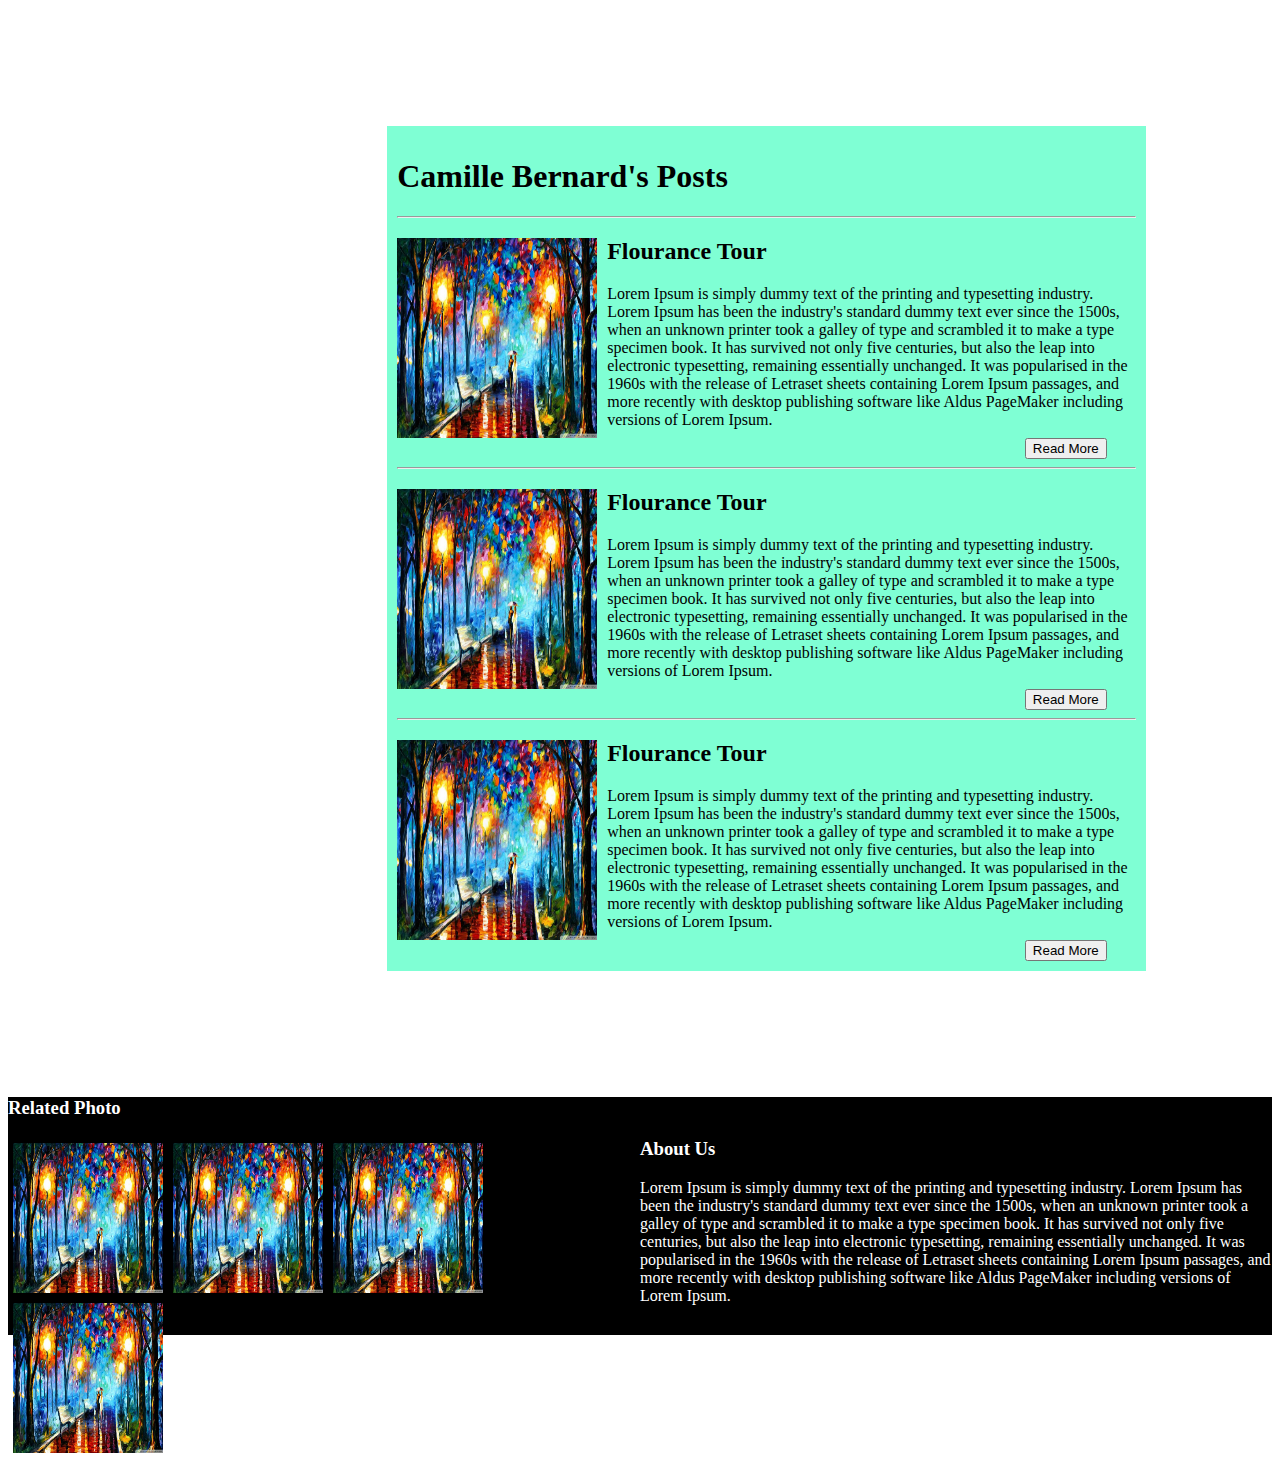
<file: M2_final/index.html>
<!DOCTYPE html>
<html lang="en">
<head>
    <meta charset="UTF-8">
    <meta http-equiv="X-UA-Compatible" content="IE=edge">
    <meta name="viewport" content="width=device-width, initial-scale=1.0">
    <title>Chapter 1</title>
    <link rel="stylesheet" href="css/index.css">
</head>
<body>
    <div id="top">
        <h1>Camille Bernard's Posts</h1>
        <hr>
        <div>
            <img src="p3.jpg" alt="">
            <article>
                <h2>Flourance Tour</h2>
                Lorem Ipsum is simply dummy text of the printing and typesetting industry. Lorem Ipsum has been the industry's standard dummy text ever since the 1500s, when an unknown printer took a galley of type and scrambled it to make a type specimen book. It has survived not only five centuries, but also the leap into electronic typesetting, remaining essentially unchanged. It was popularised in the 1960s with the release of Letraset sheets containing Lorem Ipsum passages, and more recently with desktop publishing software like Aldus PageMaker including versions of Lorem Ipsum.
                <button>Read More</button>
            </article>
            
            <hr>
        </div>
        <div>
            <img src="p3.jpg" alt="">
            <article>
                <h2>Flourance Tour</h2>
                Lorem Ipsum is simply dummy text of the printing and typesetting industry. Lorem Ipsum has been the industry's standard dummy text ever since the 1500s, when an unknown printer took a galley of type and scrambled it to make a type specimen book. It has survived not only five centuries, but also the leap into electronic typesetting, remaining essentially unchanged. It was popularised in the 1960s with the release of Letraset sheets containing Lorem Ipsum passages, and more recently with desktop publishing software like Aldus PageMaker including versions of Lorem Ipsum.
                <button>Read More</button>
            </article>
            <hr>
        </div>
        <div>
            <img src="p3.jpg" alt="">
            <article>
                <h2>Flourance Tour</h2>
                Lorem Ipsum is simply dummy text of the printing and typesetting industry. Lorem Ipsum has been the industry's standard dummy text ever since the 1500s, when an unknown printer took a galley of type and scrambled it to make a type specimen book. It has survived not only five centuries, but also the leap into electronic typesetting, remaining essentially unchanged. It was popularised in the 1960s with the release of Letraset sheets containing Lorem Ipsum passages, and more recently with desktop publishing software like Aldus PageMaker including versions of Lorem Ipsum.
                <button>Read More</button>
            </article>       
        </div>
    </div>

    <footer>
        <div class="col1">
                <h3>Related Photo</h3>
                <img src="p3.jpg" alt="">
                <img src="p3.jpg" alt="">
                <img src="p3.jpg" alt="">
                <img src="p3.jpg" alt="">
        </div>
        <div class="col2">
            <h3>About Us</h3>
            Lorem Ipsum is simply dummy text of the printing and typesetting industry. Lorem Ipsum has been the industry's standard dummy text ever since the 1500s, when an unknown printer took a galley of type and scrambled it to make a type specimen book. It has survived not only five centuries, but also the leap into electronic typesetting, remaining essentially unchanged. It was popularised in the 1960s with the release of Letraset sheets containing Lorem Ipsum passages, and more recently with desktop publishing software like Aldus PageMaker including versions of Lorem Ipsum.
        </div>
        
    </footer>
    
</body>
</html>
</file>
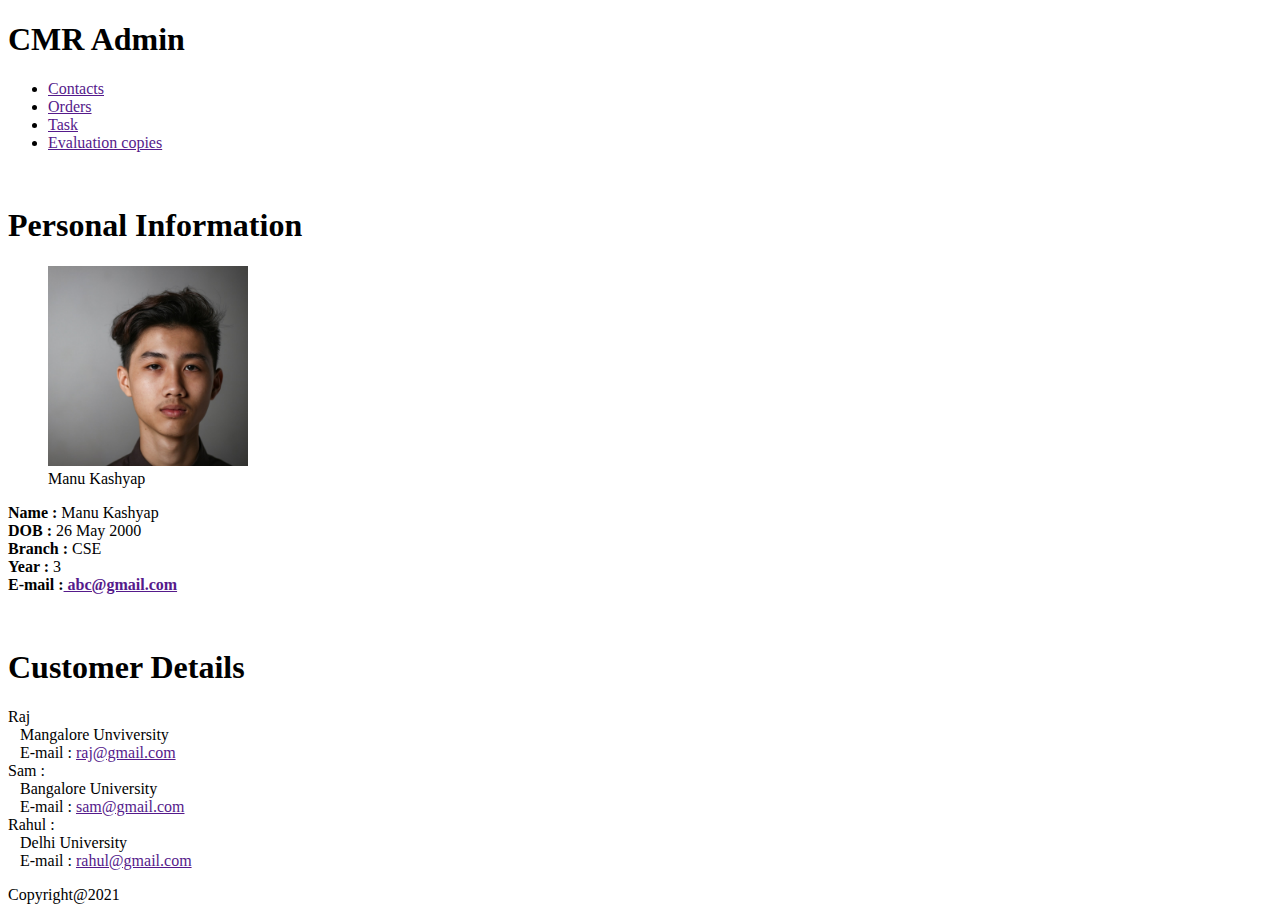
<file: index(M1_Assignment1).html>
<!DOCTYPE html>
<html>
    <head>
        <title>MODULE-1  Assignment 1</title>
        

    </head>
    <body>
        <header>
            <nav>
            <h1> CMR Admin</h1>
                <ul>
                    <li><a href="">Contacts</a></li>
                    <li><a href="">Orders</a></li>
                    <li><a href="">Task</a></li>
                    <li><a href="">Evaluation copies</a></li>
                </ul>
            </nav>
        </header>
        <br> 
        <section>       
        <h1>Personal Information</h1>
                <figure>
                    <img src="image\pic2.jpg" alt="Picture" width="200" height="200">
                    <figcaption>Manu Kashyap</figcaption>
                </figure>
                <p><b>Name :</b>  Manu Kashyap<br>   <b>DOB :</b>  26 May 2000<br>    <b>Branch :</b>  CSE <br>    <b>Year :</b>  3 <br>
                <b>E-mail :<a href="" > abc@gmail.com</a></b></p>
        </section>        
        <br>       
        <section>
            <h1>Customer Details</h1>
            <p>
                Raj <br> &nbsp;&nbsp; Mangalore Unviversity<br> &nbsp;&nbsp; E-mail : <a href="">raj@gmail.com</a>
                <br>
                Sam :<br> &nbsp;&nbsp; Bangalore University<br> &nbsp;&nbsp; E-mail : <a href="">sam@gmail.com</a>
                <br>
                Rahul :<br> &nbsp;&nbsp; Delhi University<br> &nbsp;&nbsp; E-mail : <a href="">rahul@gmail.com</a>
            </p>
        </section>

        <footer>
            Copyright@2021
        </footer>


    </body>


</html>
</file>
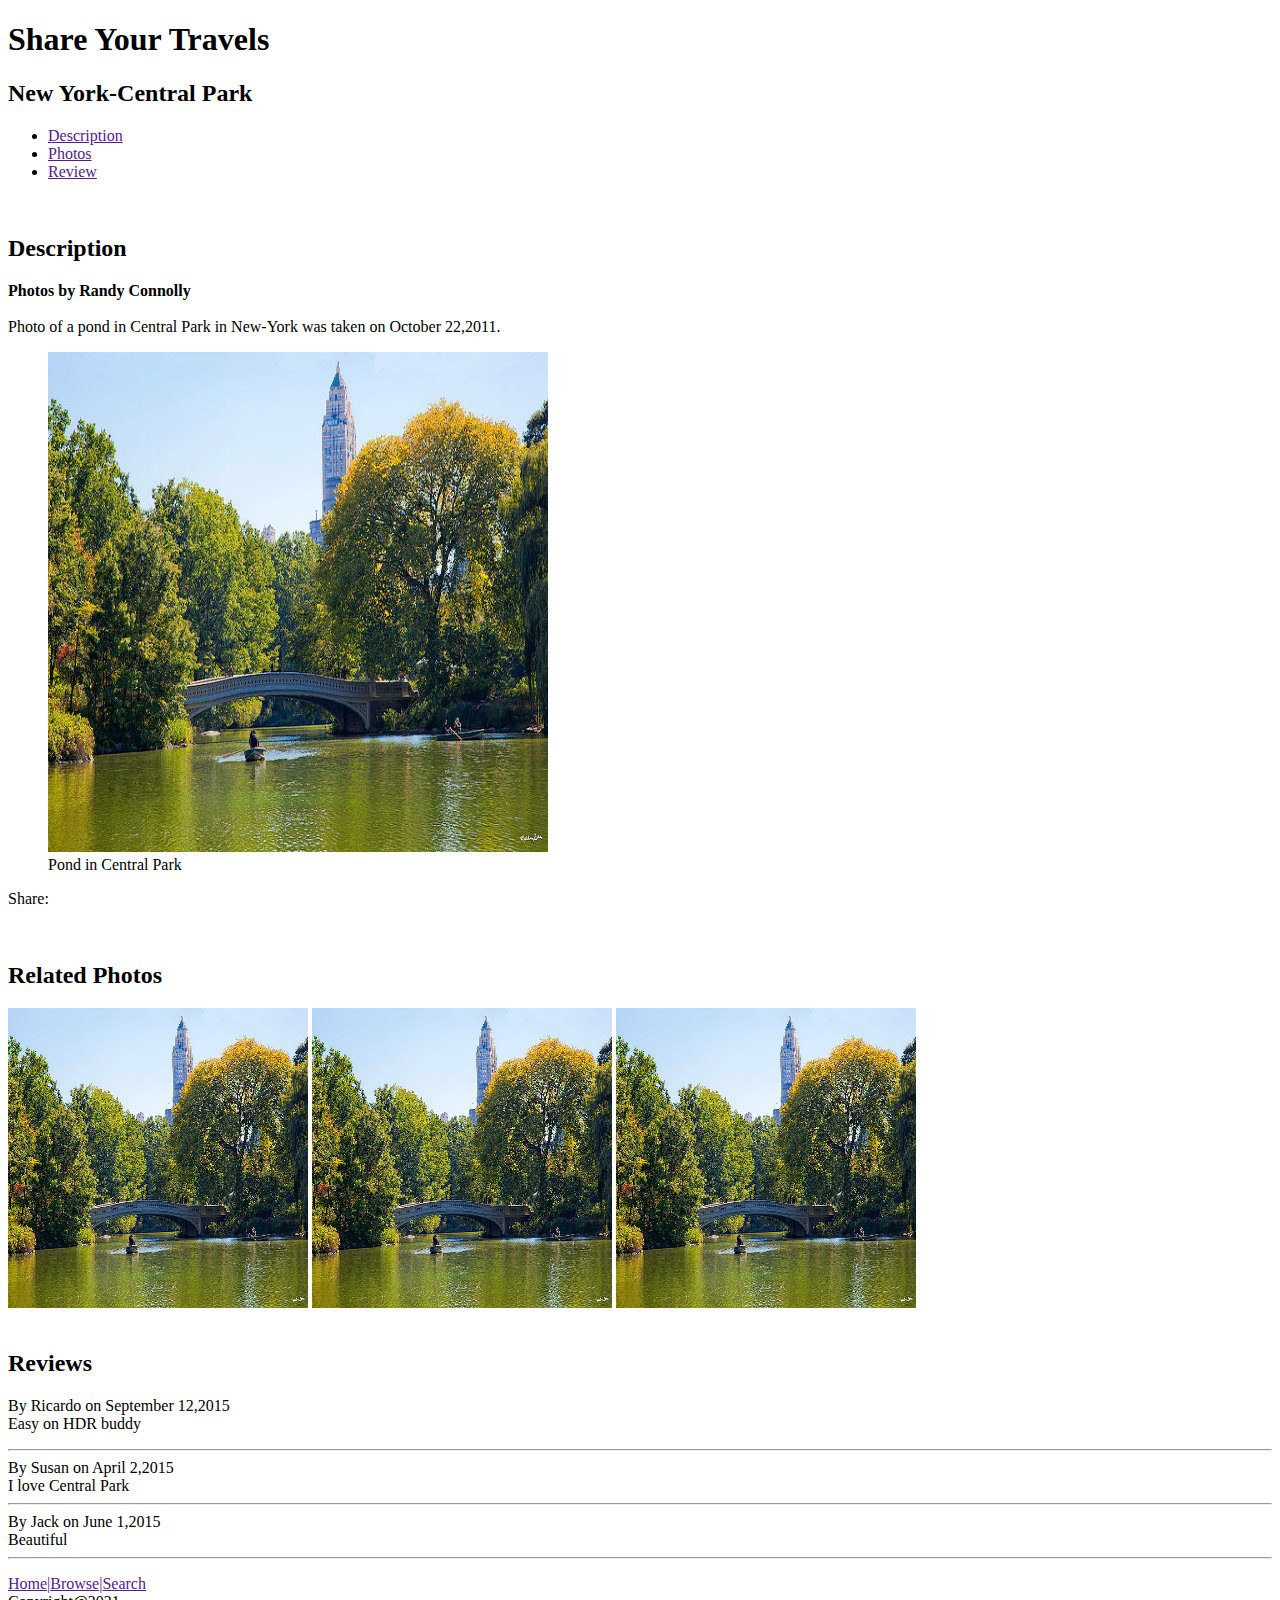
<file: M1_Assignment2.html>
<!DOCTYPE html>
<html lang="en">
<head>
    <meta charset="UTF-8">
    <meta http-equiv="X-UA-Compatible" content="IE=edge">
    <meta name="viewport" content="width=device-width, initial-scale=1.0">
    <title>Travel(M1- Assignment 2)</title>

    <h1>Share Your Travels</h1>
    <nav>
        <h2> New York-Central Park</h2>
            <ul>
                <li><a href="">Description</a></li>
                <li><a href="">Photos</a></li>
                <li><a href="">Review</a></li>
                
            </ul>
        

    </nav>
</head>
<body>
    <br>
    <section>
        <h2>Description</h2>
        <p>
            <b>Photos by Randy Connolly</b><br>
            <br>Photo of a pond in Central Park in New-York was taken on October 22,2011.
            <figure>
                <img src="image\pond.jpg" alt="Picture" width="500" height="500">
                <figcaption>Pond in Central Park</figcaption>
            </figure>
            Share: 
        </p>

    </section>
    <br>
    <section>
        <h2>Related Photos</h2>
        <img src="image\pond.jpg" alt="Picture" width="300" height="300">
        <img src="image\pond.jpg" alt="Picture" width="300" height="300">
        <img src="image\pond.jpg" alt="Picture" width="300" height="300">
    </section>
    <br>
    <section>
        <h2>Reviews</h2>
        <p>
            By Ricardo on September 12,2015 <br>
            Easy on HDR buddy 
            <hr>
            By Susan on April 2,2015 <br>
            I love Central Park
            <hr>
            By Jack on June 1,2015 <br>
            Beautiful
            <hr>
        </p>
    </section>
    <footer>
        <a href="">Home|</a><a href="">Browse|</a><a href="">Search</a>
        <br>Copyright@2021
    </footer>
</body>
</html>
</file>
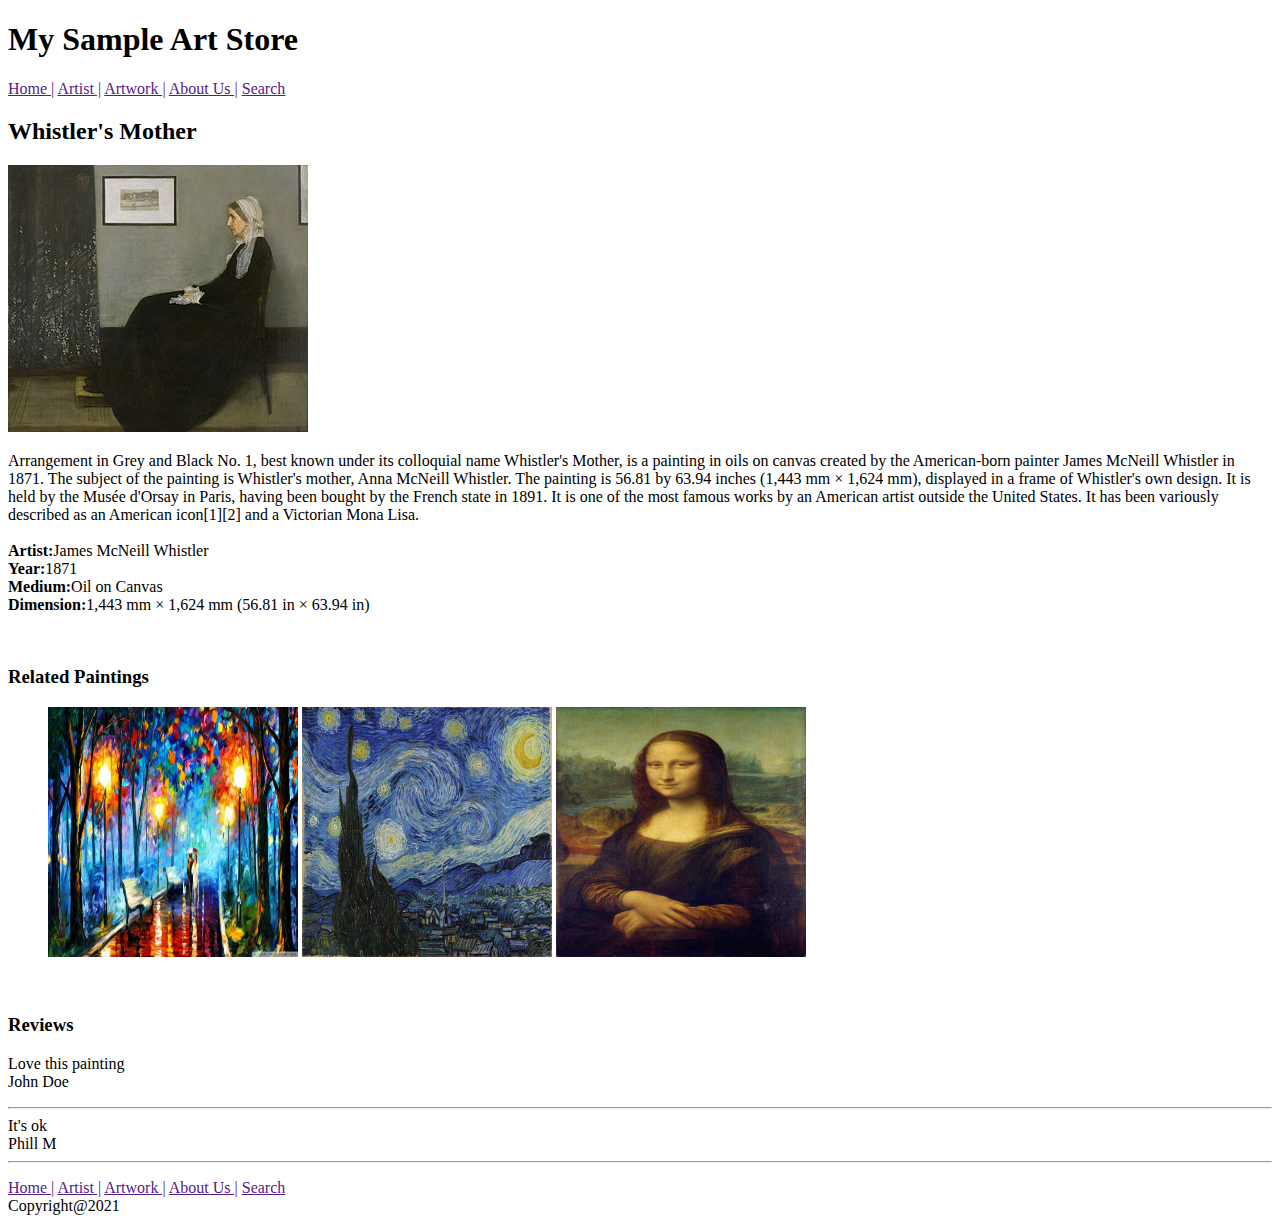
<file: M1_Assignment3.html>
<!DOCTYPE html>
<html lang="en">
<head>
    <meta charset="UTF-8">
    <meta http-equiv="X-UA-Compatible" content="IE=edge">
    <meta name="viewport" content="width=device-width, initial-scale=1.0">
    <title>M1- Assignment 3</title>
    <h1> My Sample Art Store</h1>
    <nav>
        <a href="">Home |</a>
        <a href="">Artist |</a>
        <a href="">Artwork |</a>
        <a href="">About Us |</a>
        <a href="">Search </a>
    </nav>
</head>
<body>
    
    <section>
        <h2>Whistler's Mother</h2>
        
            <img src="image\wm.jpg">
        
        <p>
            Arrangement in Grey and Black No. 1, best known under its colloquial name Whistler's Mother, is a painting in oils on canvas created by the American-born painter James McNeill Whistler in 1871. The subject of the painting is Whistler's mother, Anna McNeill Whistler. The painting is 56.81 by 63.94 inches (1,443 mm × 1,624 mm), displayed in a frame of Whistler's own design. It is held by the Musée d'Orsay in Paris, having been bought by the French state in 1891. It is one of the most famous works by an American artist outside the United States. It has been variously described as an American icon[1][2] and a Victorian Mona Lisa.<br>
            <br>
            <b>Artist:</b>James McNeill Whistler<br>
            <b>Year:</b>1871<br>
            <b>Medium:</b>Oil on Canvas<br>
            <b>Dimension:</b>1,443 mm × 1,624 mm (56.81 in × 63.94 in)<br>

        
        </p>
    </section>
    <br>
    <section>
        <h3>Related Paintings</h3>
        <figure>
            <img src="image\p3.jpg" width="250" height="250">
            <img src="image\p2.jpg" width="250" height="250">
            <img src="image\p1.jpg" width="250" height="250">
        </figure>
    </section>
    <br>

    <h3>Reviews</h3>
    <p>
        Love this painting<br>
        John Doe
        <hr>
        It's ok<br>
        Phill M
        <hr>
    </p>

    <footer>
        <a href="">Home |</a>
        <a href="">Artist |</a>
        <a href="">Artwork |</a>
        <a href="">About Us |</a>
        <a href="">Search </a>
        <br>Copyright@2021
    </footer>

    
</body>
</html>
</file>
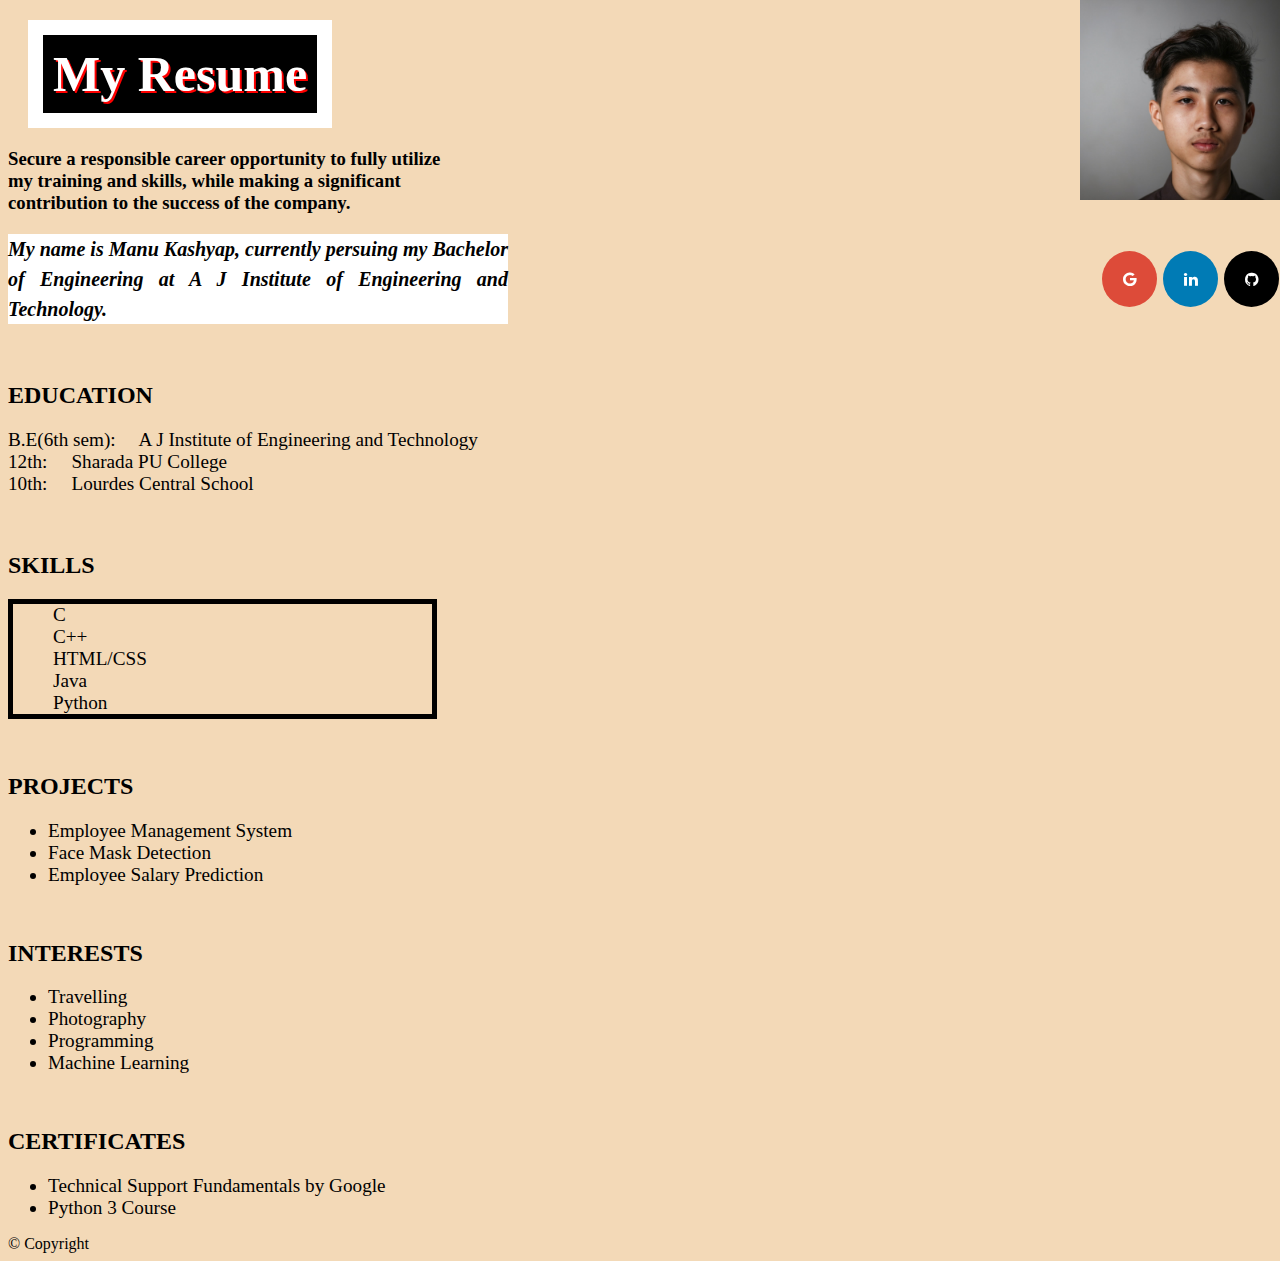
<file: M1_Assignment 4/M1_Assignment4.html>
<!DOCTYPE html>
<html lang="en">
<head>
    <meta charset="UTF-8">
    <meta http-equiv="X-UA-Compatible" content="IE=edge">
    <meta name="viewport" content="width=device-width, initial-scale=1.0">
    <title>Resume</title>
    <link rel="stylesheet" href="css/resume.css">
    <link rel="stylesheet" href="https://cdnjs.cloudflare.com/ajax/libs/font-awesome/4.7.0/css/font-awesome.min.css">
</head>
<body>
    
    <style>
        body{
            background-image: url('image/pic2.jpg');
            background-repeat: no-repeat;
            background-attachment: fixed;
            background-position: top right;
            background-size: 200px 200px;
    
        }
    </style>
    

    <section>
        <h1 style="color: white; background-color: black; width: fit-content;">My Resume</h1>
        <h3 style="width: 450px;">Secure a responsible career opportunity to fully utilize my training and skills, while making a significant contribution to the success of the company.</h3>
        <p id="intro">My name is Manu Kashyap, currently persuing my Bachelor of Engineering at A J Institute of Engineering and Technology. 
        </p>
    </section>
    
    <br>
    
    <section>
        <h2>EDUCATION</h2>
        <p class="p1">B.E(6th sem):&emsp; A J Institute of Engineering and Technology
        <br>12th:&emsp; Sharada PU College
        <br>10th:&emsp; Lourdes Central School  
        </p>
    </section>

    <br>

    <section>
        <h2>SKILLS</h2>
            <ul id="skill">
                <li>C</li>
                <li>C++</li>
                <li>HTML/CSS</li>
                <li>Java</li>
                <li>Python</li>
        </ul>
    </section>

    <br>

    <section>
        <h2>PROJECTS</h2>
            <ul>
                <li>Employee Management System</li>
                <li>Face Mask Detection</li>
                <li>Employee Salary Prediction</li>
            </ul>
    </section>

    <br>
    
    <section>
        <h2>INTERESTS</h2>
            <ul>
                <li>Travelling</li>
                <li>Photography</li>
                <li>Programming</li>
                <li>Machine Learning</li>
            
        </ul> 
    </section>

    <br>
    
    <section>
        <h2>CERTIFICATES</h2>
            <ul>
                <li>Technical Support Fundamentals by Google</li>
                <li>Python 3 Course</li>
            </ul> 
    </section>

</body>

<section id="icon">
    <a href="mailto:manucashyap@gmail.com" target="_blank" class="fa fa-google" ></a>
    <a href="https://in.linkedin.com/in/manu-kashyap-7a9b18190" target="_blank" class="fa fa-linkedin"></a>
    <a href="https://github.com/manucashyap" target="_blank" class="fa fa-github"></a>
</section>

<footer>
    &copy; Copyright

</footer>
</html>
</file>
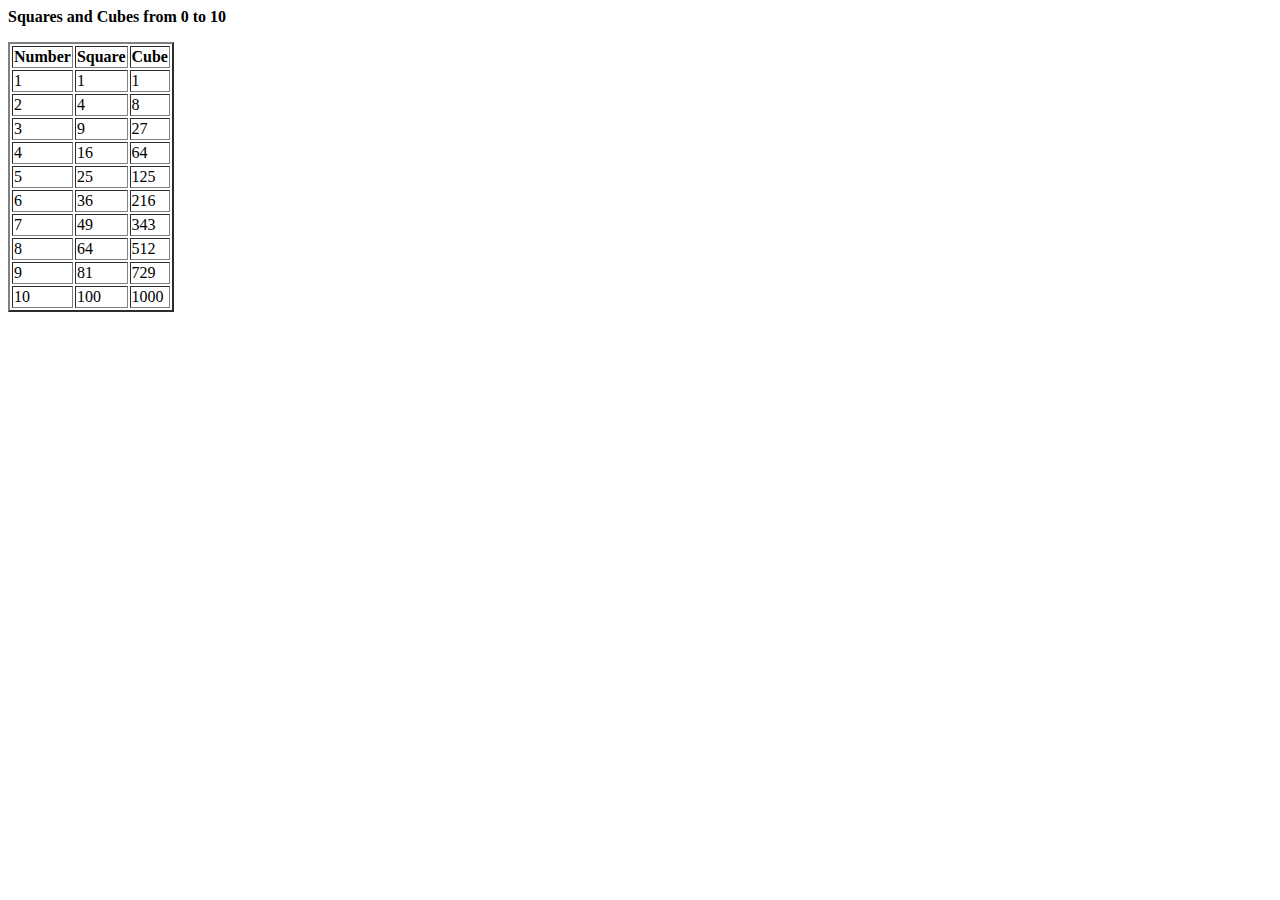
<file: M3_A1/sq_cu.html>
<html>
<head><title> Squares and Cubes </title></head>
<script>
    document.write('<p><b>Squares and Cubes from 0 to 10</b></p>');
    document.write('<table border="2" cellspacing="2">');
    document.write('<th> Number </th> <th> Square </th> <th> Cube </th>');
    for(var i=1;i<=10;i++)
        document.write("<tr><td>"+ i +"</td><td>"+ i*i + "</td><td>"+ i*i*i +"</td></tr>");
    document.write("</table>");
</script>
</html>
</file>
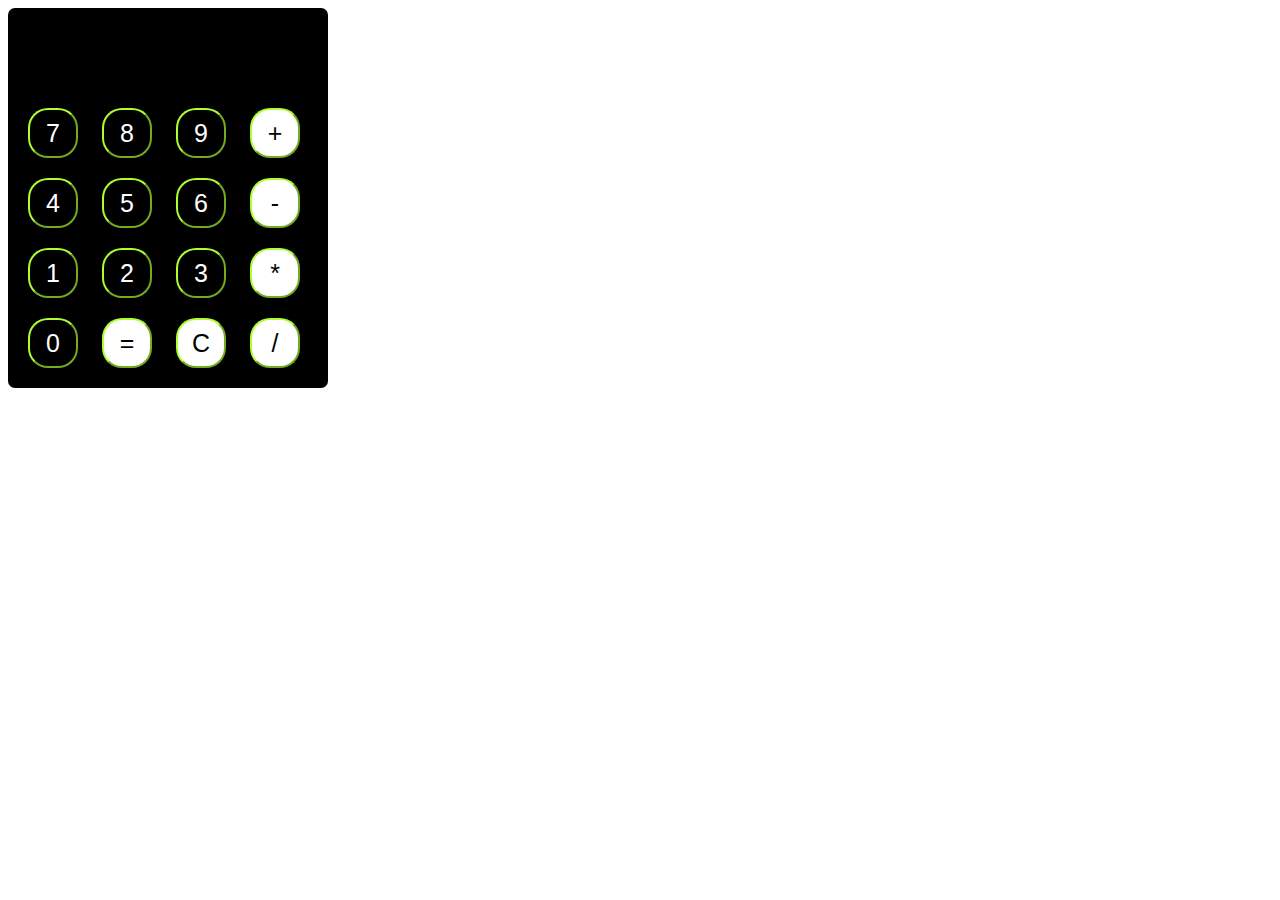
<file: M3_A1/calci/calci.html>
<!DOCTYPE html>
<html lang="en">
<head>
    <meta charset="UTF-8">
    <meta http-equiv="X-UA-Compatible" content="IE=edge">
    <meta name="viewport" content="width=device-width, initial-scale=1.0">
    <title>Calculator</title>
    <link rel="stylesheet" href="calci.css">
</head>
<body>
    
  <div class="calculator">

    <input type="text" class="display" disabled>
    
    <div class="keys">
      <div class="row">
        <button value="7">7</button>
        <button value="8">8</button>
        <button value="9">9</button>
        <button value="+" class="operator">+</button>
      </div>
      <div class="row">
        <button value="4">4</button>
        <button value="5">5</button>
        <button value="6">6</button>
        <button value="-" class="operator">-</button>
      </div>
      <div class="row">
        <button value="1">1</button>
        <button value="2">2</button>
        <button value="3">3</button>
        <button value="*" class="operator">*</button>
      </div>
      <div class="row">
        <button value="0">0</button>
        <button value="=" class="operator">=</button>
        <button value="C" class="operator">C</button>
        <button value="/" class="operator">/</button>
      </div>
    </div>
  </div>
  <script type="text/javascript" src="script.js"></script>
</body>
</body>
</html>
</file>
<file: M2_final/css/index.css>
#top {
    background-color: aquamarine;
    margin-top: 10%;
    margin-right: 10%;
    margin-left: 30%;
    margin-bottom: 10%;
    padding: 10px;
}

div img {
    width: 200px;
    height: 200px;
    float: left;
    padding-right: 10px;
}

button {
   
    margin-left: 85%;
}

footer img {
    width: 150px;
    height: 150px;
    padding: 5px;
}

footer {
    background-color: black;
    color: white;
    padding-bottom: 30px;
    
    
}

.col1 {
    width: 50%;
}

.col2 {
    margin-left: 50%;
    width: 50%;
}
</file>
<file: M1_Assignment 4/css/resume.css>
body{
    background-color: rgb(243, 217, 183);
    
}

section h1{
    font-size: 50px;
    border: 15px solid white;
    padding: 10px;
    margin: 20px;
    text-shadow: 2px 2px red;
}

p.p1{
    font-size: larger;
}

p#intro{
    font-style:oblique;
    font-size: 20px;
    font-weight: bold;
    text-align: justify;
    width: 500px;
    line-height: 1.5;
    background-color: white;
}

section li{
    font-size: larger;
}

section ul#skill{
    list-style: none;
    border: 5px solid black;
    width: 30%;
}

section#icon{
    position:fixed; right: 0; top: 250px;
}

.fa {
    padding: 20px;
    font-size: 30px;
    width: 15px;
    text-align: center;
    text-decoration: none;
    margin: 1px 1px;
    border-radius:50%
}

.fa:hover {
    opacity: 0.7;
}

.fa-google {
    background: #dd4b39;
    color: white;
  }

  .fa-linkedin {
    background: #007bb5;
    color: white;
  }

  .fa-github {
    background: black;
    color: white;
  }
</file>
<file: M3_A1/calci/calci.css>
.calculator {
    width: 300px;
    padding: 10px;
    border-radius: 7px;
    background-color: black;
     }
  
.display {
    width: 100%;
    height: 80px;
    border: none;
    box-sizing: border-box;
    padding: 10px;
    font-size: 50px;
    background-color: black;
    color: white;
    text-align: right;
  }
   
button {
    width: 50px;
    height: 50px;
    font-size: 25px;
    background-color: black;
    color: white;
    margin: 10px;
    border-radius: 20px;
    border-color: greenyellow;
  }
   
.operator {
    background-color: white;
    color: black;
  }
</file>
